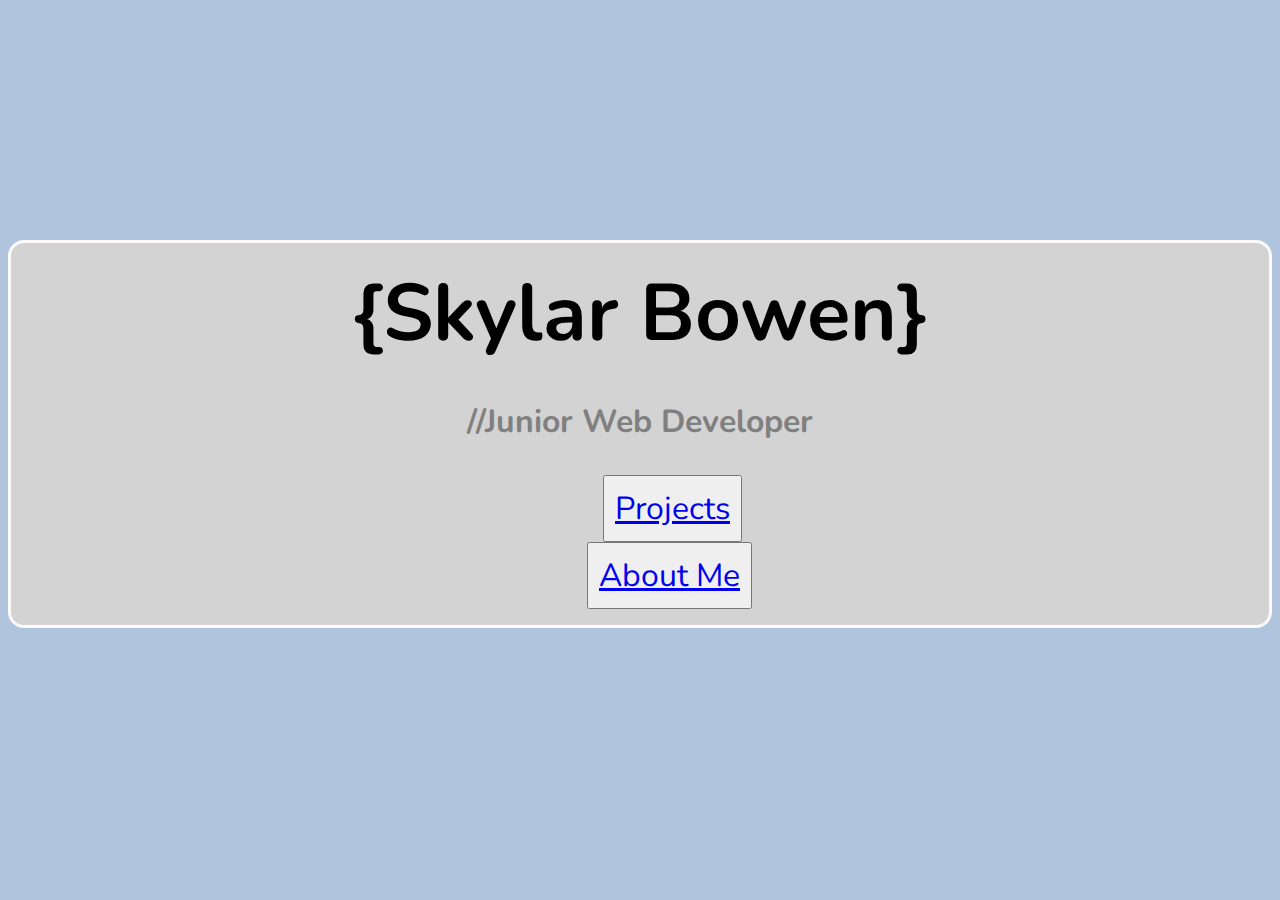
<file: index.html>
<!DOCTYPE html>
<html>
<head>
  <meta charset="utf-8">
  <meta http-equiv="X-UA-Compatible" content="IE=edge">
  <title>Skylar Bowen</title>
  <link rel="stylesheet" href="styles.css">
  <link href="https://fonts.googleapis.com/css?family=Nunito|Open+Sans+Condensed:300|Raleway" rel="stylesheet">
</head>
<body>
<div id="container">
  <h1>{Skylar Bowen}</h1>
  <h3>//Junior Web Developer</h3>
  <button id="projDirect"> <a href="projects.html">Projects</a></button>
  <button id="aboutMeDirect"> <a href="aboutMe.html">About Me</a></button>

</div><!--  end container -->
</body>
</html>
</file>
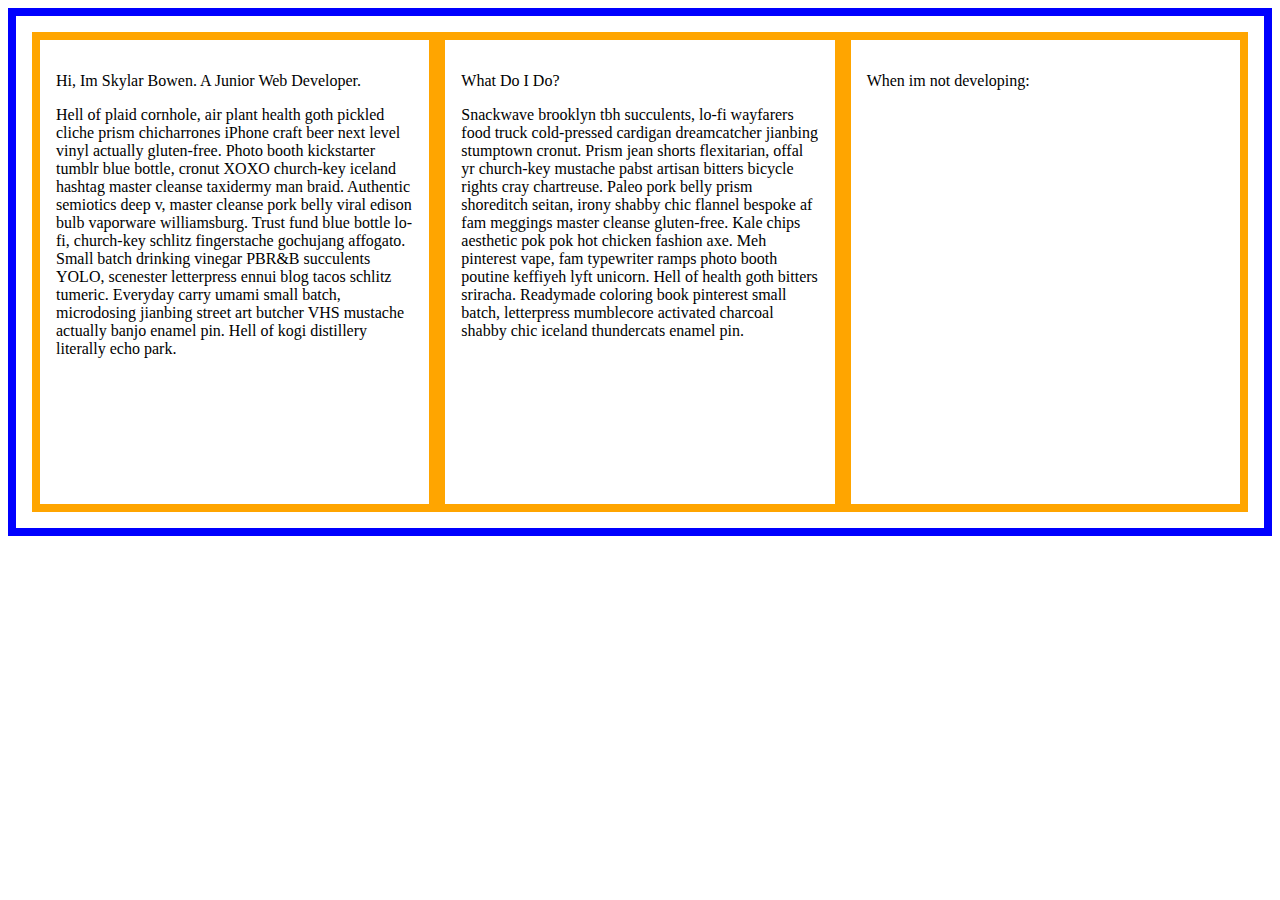
<file: aboutMe.html>
<!DOCTYPE html>
<html>
<head>
  <meta charset="utf-8">
  <meta http-equiv="X-UA-Compatible" content="IE=edge">
  <title></title>
  <link rel="stylesheet" href="about.css">
</head>
<body>
<div id="flex-container">
  <div class= "flex-item" id="whoAmI">
    <p> Hi, Im Skylar Bowen. A Junior Web Developer.</p>
    <p>Hell of plaid cornhole, air plant health goth pickled
    cliche prism chicharrones iPhone craft beer next level
    vinyl actually gluten-free. Photo booth kickstarter tumblr
    blue bottle, cronut XOXO church-key iceland hashtag master
    cleanse taxidermy man braid. Authentic semiotics deep v,
    master cleanse pork belly viral edison bulb vaporware
    williamsburg. Trust fund blue bottle lo-fi, church-key
    schlitz fingerstache gochujang affogato. Small batch
    drinking vinegar PBR&B succulents YOLO, scenester
    letterpress ennui blog tacos schlitz tumeric. Everyday
    carry umami small batch, microdosing jianbing street art
    butcher VHS mustache actually banjo enamel pin. Hell of
    kogi distillery literally echo park.</p>
        </div>
  <div class= "flex-item" id="whatIDev" ">
    <p>What Do I Do?<p>
    <p>Snackwave brooklyn tbh succulents, lo-fi wayfarers food
     truck cold-pressed cardigan dreamcatcher jianbing stumptown cronut.
     Prism jean shorts flexitarian, offal yr church-key mustache pabst
     artisan bitters bicycle rights cray chartreuse. Paleo pork belly
     prism shoreditch seitan, irony shabby chic flannel bespoke af fam
     meggings master cleanse gluten-free. Kale chips aesthetic pok pok
     hot chicken fashion axe. Meh pinterest vape, fam typewriter ramps
     photo booth poutine keffiyeh lyft unicorn. Hell of health goth
     bitters sriracha. Readymade coloring book pinterest small batch,
     letterpress mumblecore activated charcoal shabby chic iceland
     thundercats enamel pin.</p>
        </div>
  <div class= "flex-item" id="outsideCode">
    <p>When im not developing:<p>
    <p></p>
    </div>
        </div><!--  end flex-container -->
</body>
</html>
</file>
<file: styles.css>
body{
  background-color: lightsteelblue;
}

h1,h3{
  font-family: 'Nunito', sans-serif;
  text-align: center;
}

h1{
  font-size: 5em;
  margin: 0;
}

h3{
  font-size: 2em;
  color: grey;
}

#container{
  margin-top: 15em;
  padding: 1em;
  border: 3px solid snow;
  border-radius: 1em;
  background-color: lightgray;
}

#projDirect{
  text-align: center;
  margin-left: 18em;
  font-family: 'Nunito', sans-serif;
  font-size: 2em;
  padding: 10px;
  }

  #aboutMeDirect{
  text-align: center;
  margin-left: 17.5em;
  font-family: 'Nunito', sans-serif;
  font-size: 2em;
  padding: 10px;
  }
</file>
<file: about.css>
#flex-container{
  border: .5em solid blue;
  padding: 1em;
  height: 30em;
  /*flex*/
  display:flex;
  flex-direction: row;
  flex-wrap: nowrap;
  justify-content: space-between;

}

.flex-item{
  border: .5em solid orange;
  padding: 1em;
  width: 23em;
}
</file>
